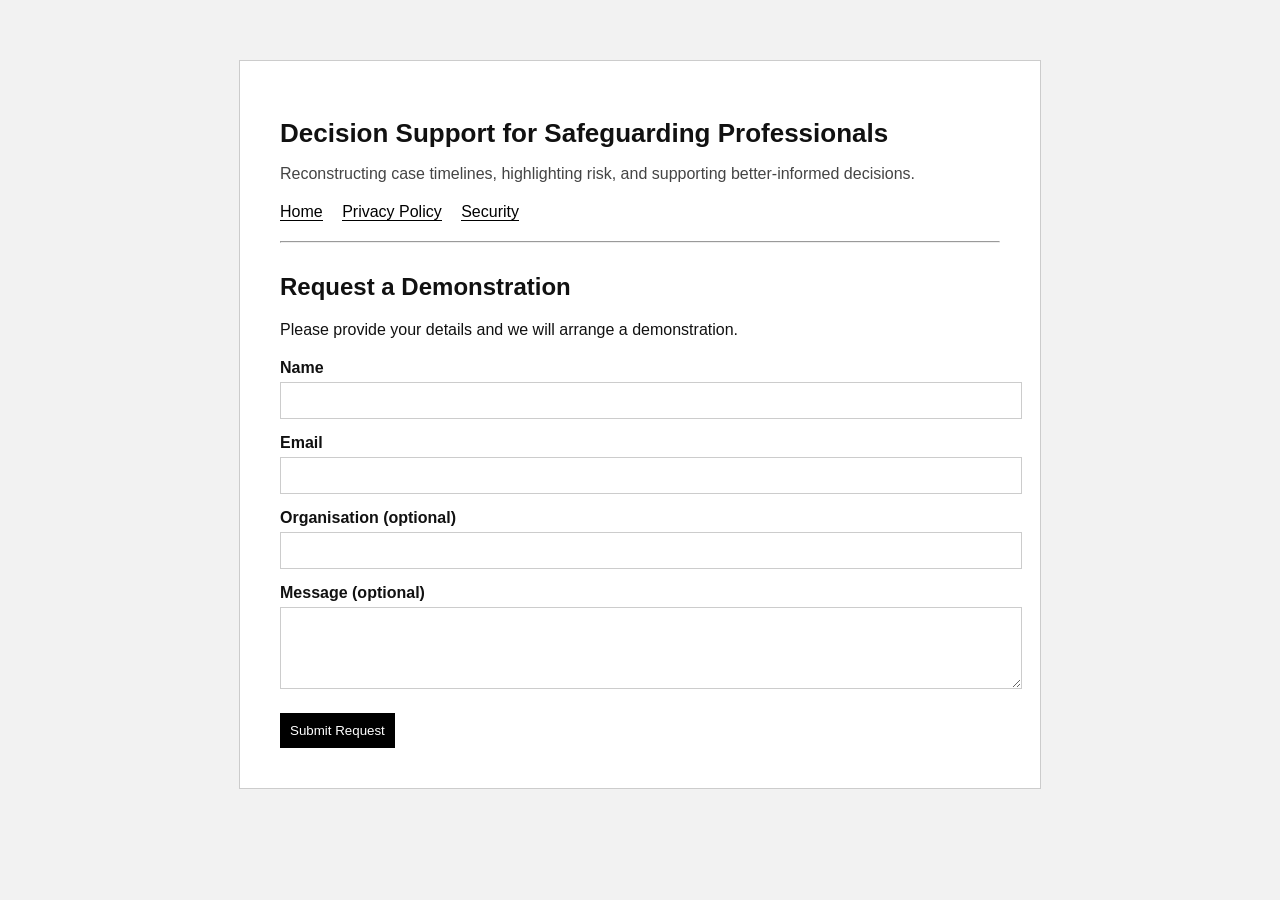
<file: index.html>
<!DOCTYPE html>
<html lang="en">
<head>
  <meta charset="UTF-8">
  <title>Case Review AI</title>
  <link rel="stylesheet" href="style.css">
</head>
<body>

<div class="container">

  <h1>Decision Support for Safeguarding Professionals</h1>

  <p class="subtext">
    Reconstructing case timelines, highlighting risk, and supporting better-informed decisions.
  </p>

  <div class="nav">
    <a href="index.html">Home</a>
    <a href="privacy.html">Privacy Policy</a>
    <a href="security.html">Security</a>
  </div>

  <hr>

  <h2>Request a Demonstration</h2>

  <p>Please provide your details and we will arrange a demonstration.</p>

  <form action="https://formspree.io/f/mzdykdbo" method="POST">
    
    <label for="name">Name</label>
    <input type="text" id="name" name="name" required>

    <label for="email">Email</label>
    <input type="email" id="email" name="email" required>

    <label for="organisation">Organisation (optional)</label>
    <input type="text" id="organisation" name="organisation">

    <label for="message">Message (optional)</label>
    <textarea id="message" name="message" rows="4"></textarea>

    <button type="submit">Submit Request</button>

  </form>

</div>

</body>
</html>
</file>
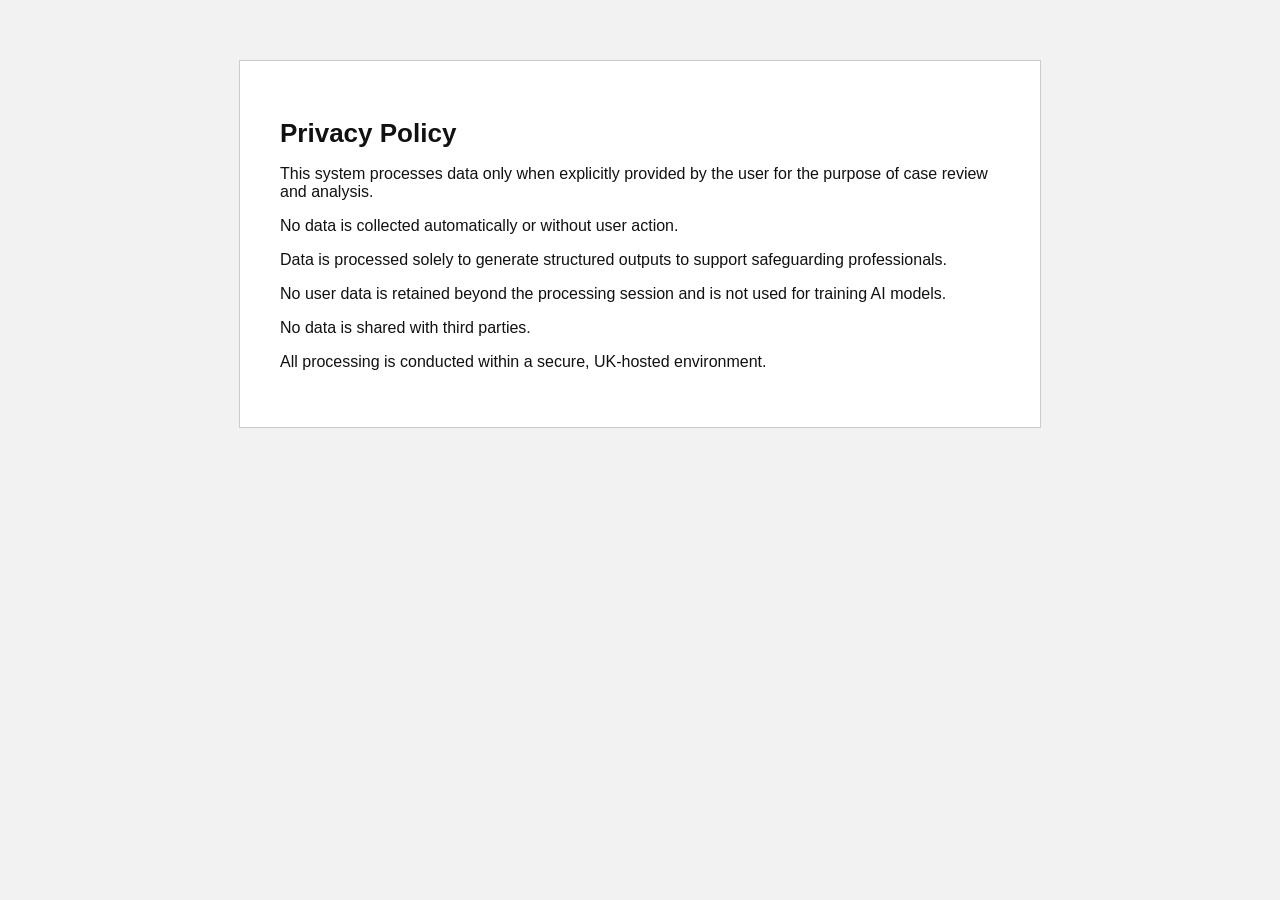
<file: privacy.html>
<!DOCTYPE html>
<html>
<head>
  <title>Privacy Policy</title>
  <link rel="stylesheet" href="style.css">
</head>
<body>

<div class="container">

<h1>Privacy Policy</h1>

<p>This system processes data only when explicitly provided by the user for the purpose of case review and analysis.</p>

<p>No data is collected automatically or without user action.</p>

<p>Data is processed solely to generate structured outputs to support safeguarding professionals.</p>

<p>No user data is retained beyond the processing session and is not used for training AI models.</p>

<p>No data is shared with third parties.</p>

<p>All processing is conducted within a secure, UK-hosted environment.</p>

</div>

</body>
</html>
</file>
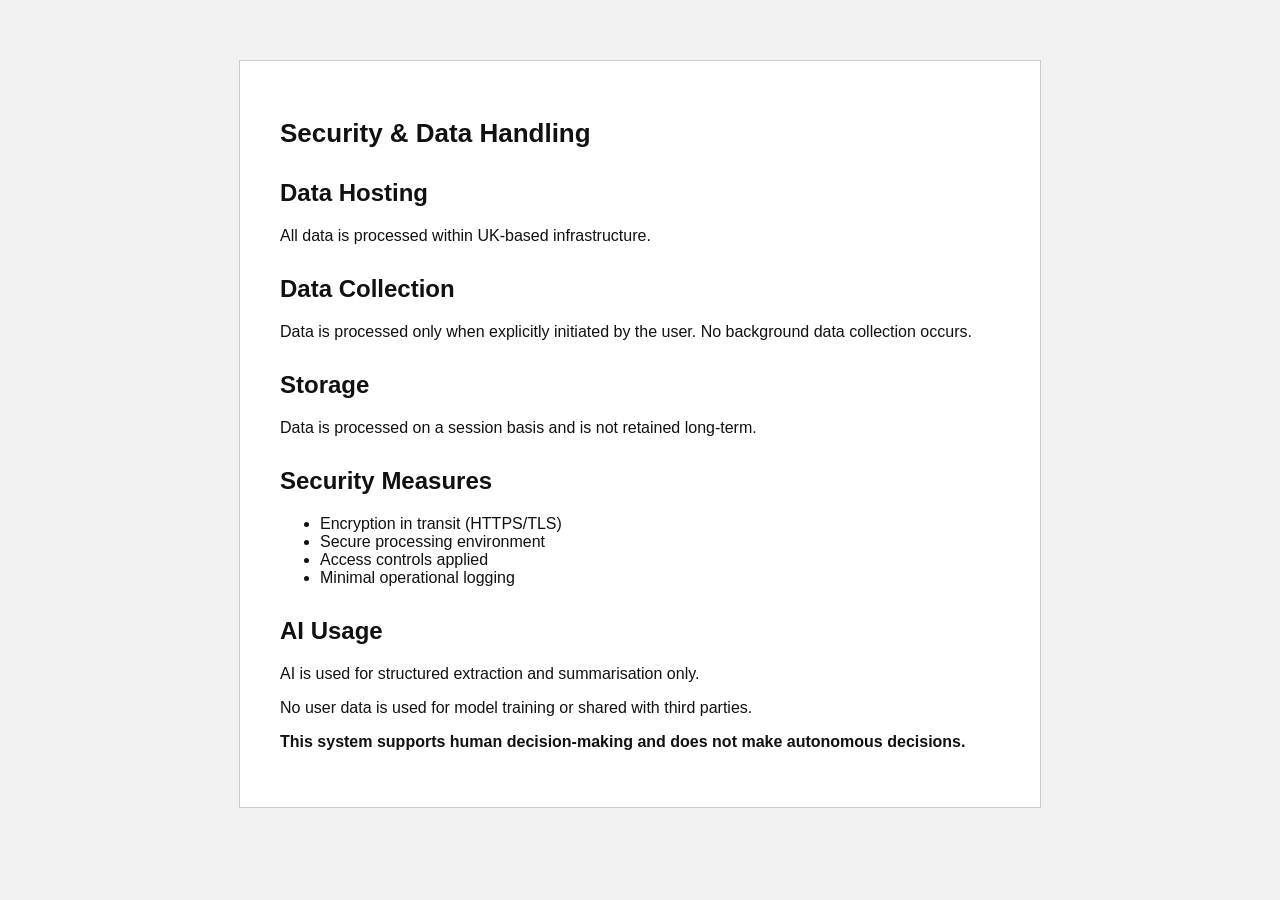
<file: security.html>
<!DOCTYPE html>
<html>
<head>
  <title>Security & Data Handling</title>
  <link rel="stylesheet" href="style.css">
</head>
<body>

<div class="container">

<h1>Security & Data Handling</h1>

<h2>Data Hosting</h2>
<p>All data is processed within UK-based infrastructure.</p>

<h2>Data Collection</h2>
<p>Data is processed only when explicitly initiated by the user. No background data collection occurs.</p>

<h2>Storage</h2>
<p>Data is processed on a session basis and is not retained long-term.</p>

<h2>Security Measures</h2>
<ul>
  <li>Encryption in transit (HTTPS/TLS)</li>
  <li>Secure processing environment</li>
  <li>Access controls applied</li>
  <li>Minimal operational logging</li>
</ul>

<h2>AI Usage</h2>
<p>AI is used for structured extraction and summarisation only.</p>
<p>No user data is used for model training or shared with third parties.</p>

<p><strong>This system supports human decision-making and does not make autonomous decisions.</strong></p>

</div>

</body>
</html>
</file>
<file: style.css>
body {
  font-family: Arial, sans-serif;
  background: #f2f2f2;
  color: #111;
  margin: 0;
}

.container {
  max-width: 720px;
  margin: 60px auto;
  background: #ffffff;
  padding: 40px;
  border: 1px solid #ccc;
}

h1 {
  font-size: 26px;
  margin-bottom: 10px;
}

h2 {
  margin-top: 30px;
}

.subtext {
  color: #444;
  margin-bottom: 20px;
}

.nav {
  margin-top: 20px;
  margin-bottom: 20px;
}

.nav a {
  margin-right: 15px;
  text-decoration: none;
  color: #000;
  border-bottom: 1px solid #000;
}

form {
  margin-top: 20px;
}

label {
  display: block;
  margin-top: 15px;
  font-weight: bold;
}

input, textarea {
  width: 100%;
  padding: 10px;
  margin-top: 5px;
  border: 1px solid #ccc;
}

button {
  margin-top: 20px;
  padding: 10px;
  background: #000;
  color: #fff;
  border: none;
  cursor: pointer;
}
</file>
